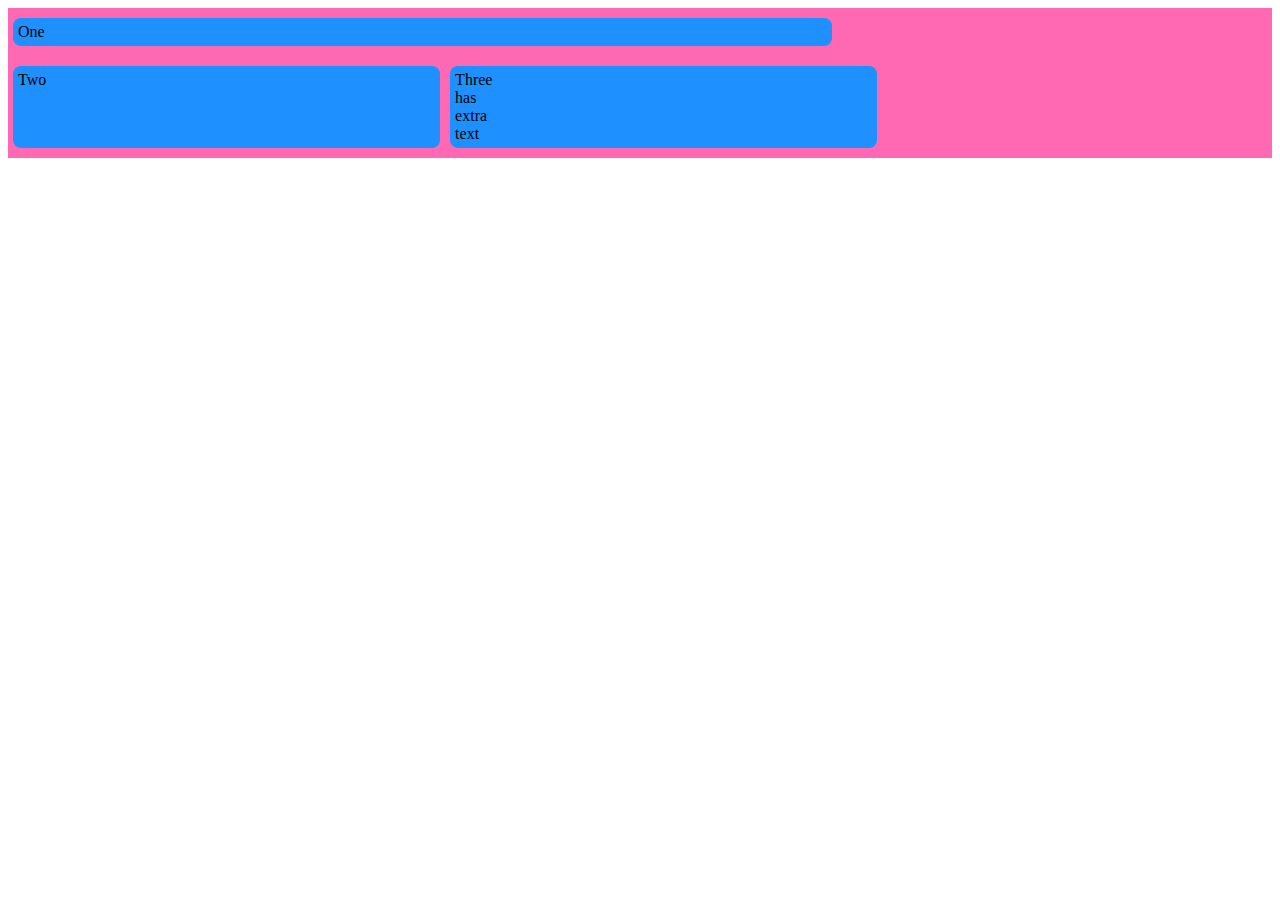
<file: ejercicio2.html>
<!DOCTYPE html>
<html lang="en">

<head>
    <meta charset="UTF-8">
    <title>Ejercicio 2 - Guía 3</title>
    <link rel="stylesheet" href="ejercicio2.css">
</head>
<body>
 <div class="box">
   <div>One</div>
   <div>Two</div>
   <div>Three
    <br>has
    <br>extra
    <br>text
    </div>
 </div>
</body>

</html>
</file>
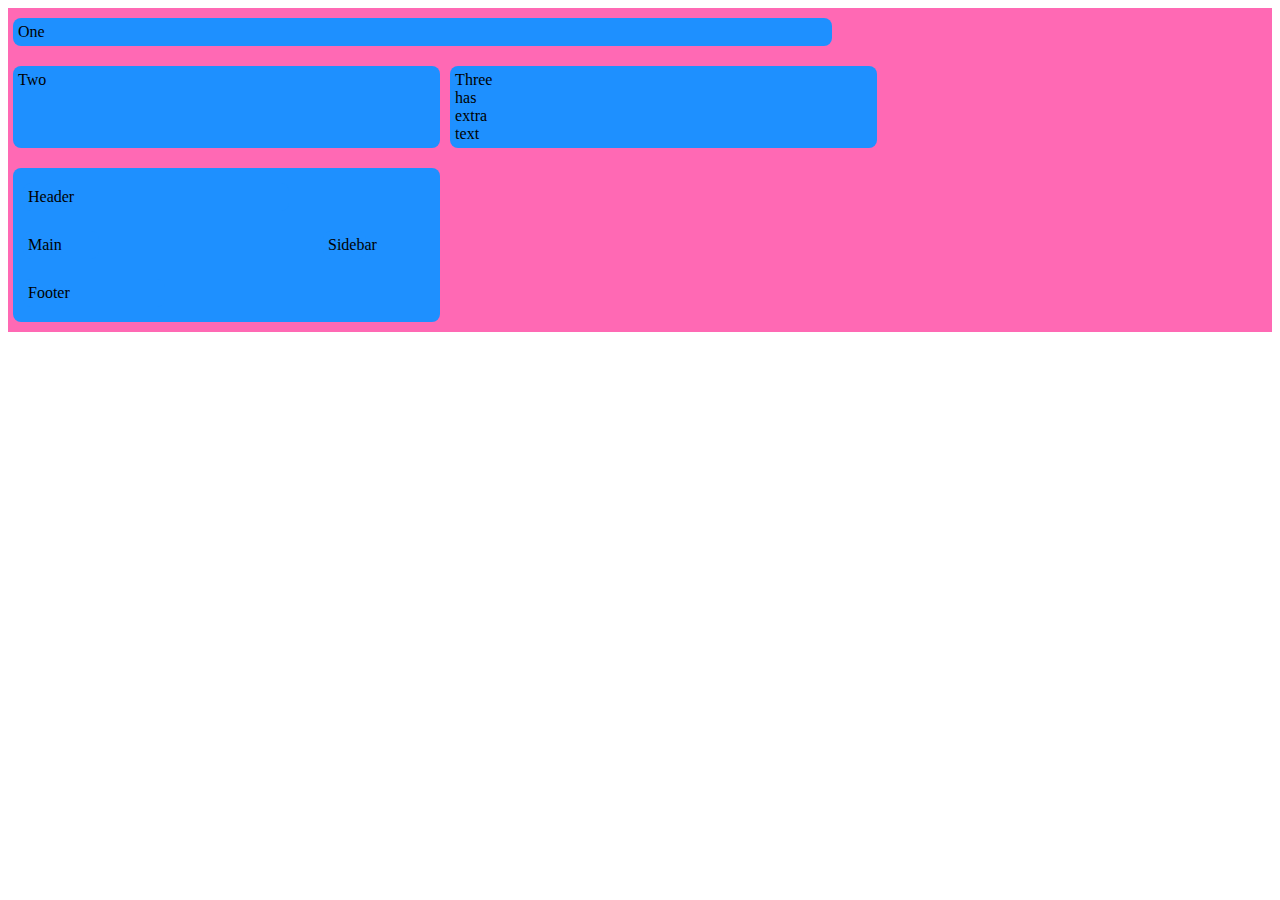
<file: ejercicio3.html>
<!DOCTYPE html>
<html lang="en">

<head>
    <meta charset="UTF-8">
    <title>Ejercicio 3 - Guía 3</title>
    <link rel="stylesheet" href="ejercicio3.css">
</head>
<body>
 <div class="box">
   <div>One</div>
   <div>Two</div>
   <div>Three
    <br>has
    <br>extra
    <br>text
    </div>
  <div class="container">
    <div class="item-a">Header</div>
    <div class="item-b">Main</div>
    <div class="item-c">Sidebar</div>
    <div class="item-d">Footer</div>
   </div>
</body>

</html>
</file>
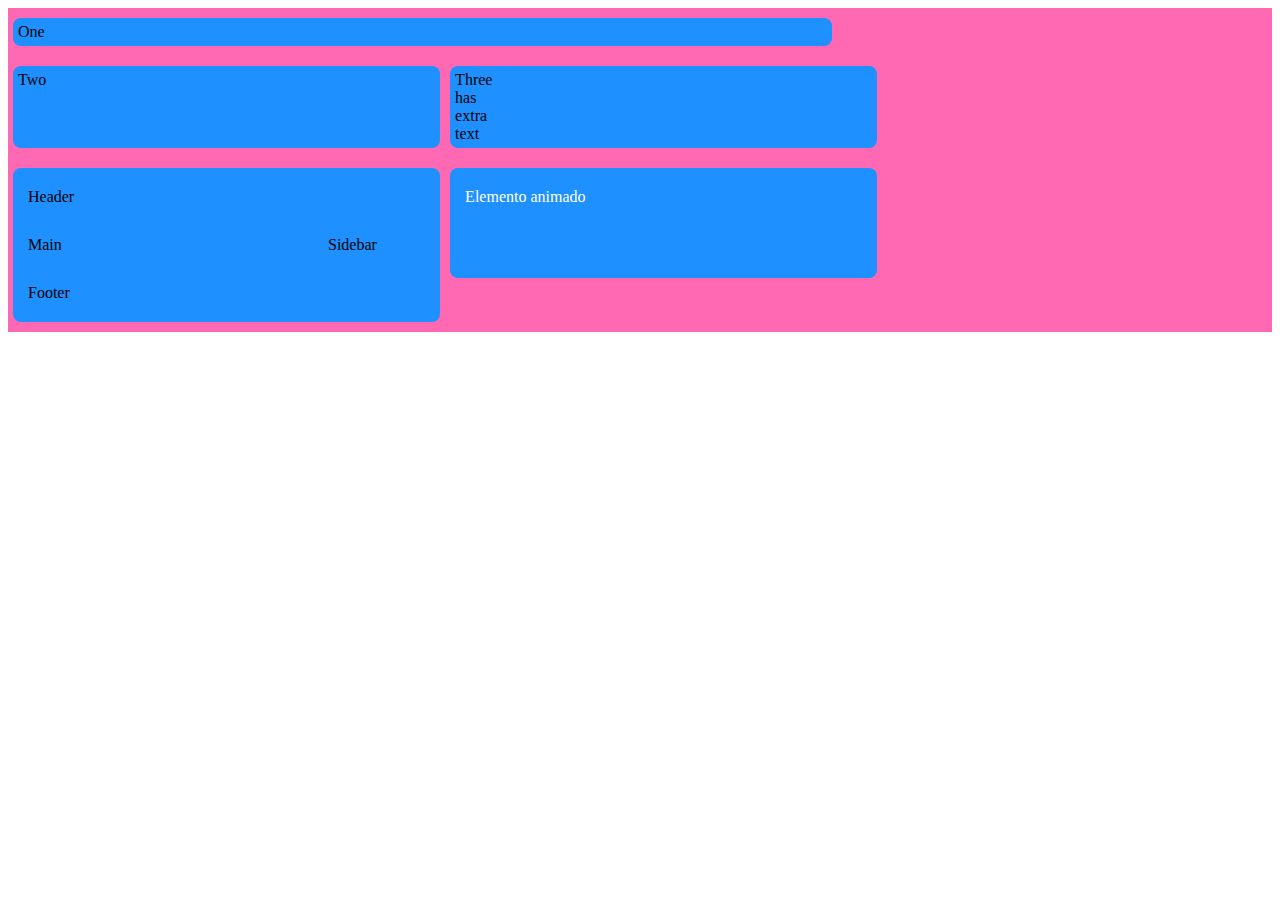
<file: ejercicio4.html>
<!DOCTYPE html>
<html lang="en">

<head>
    <meta charset="UTF-8">
    <title>Ejercicio 4 - Guía 3</title>
    <link rel="stylesheet" href="ejercicio4.css">
</head>
<body>
 <div class="box">
   <div>One</div>
   <div>Two</div>
   <div>Three
    <br>has
    <br>extra
    <br>text
    </div>
  <div class="container">
    <div class="item-a">Header</div>
    <div class="item-b">Main</div>
    <div class="item-c">Sidebar</div>
    <div class="item-d">Footer</div>
   </div>
   <div class="my-element">
    <div class="my-element-animate">
      Elemento animado
    </div>
   </div>
</body>

</html>
</file>
<file: ejercicio2.css>
:root {
    --blue: #1e90ff;
    --white: #ffffff;
    --pink: #ff69b4;
}

.box {
    display: flex;
    background-color: var(--pink);
    flex-direction: row;
    flex-wrap: wrap;
}

.box div {
    margin: 10px 5px;
    border-radius: 8px;
    padding: 5px;
    background-color: var(--blue);
    width: 33%;
}

.box div:first-child {
    width: 64%;
}
</file>
<file: ejercicio3.css>
:root {
    --blue: #1e90ff;
    --white: #ffffff;
    --pink: #ff69b4;
    --green: #32cd32;
}

.box {
    display: flex;
    background-color: var(--pink);
    flex-direction: row;
    flex-wrap: wrap;
}

.box div {
    margin: 10px 5px;
    border-radius: 8px;
    padding: 5px;
    background-color: var(--blue);
    width: 33%;
}

.box div:first-child {
    width: 64%;
}

.item-a {
    grid-area: header;
    background-color: var(--blue);
}

.item-b {
    grid-area: main;
    background-color: var(--pink);
}

.item-c {
    grid-area: sidebar;
    background-color: var(--blue);
}

.item-d {
    grid-area: footer;
    background-color: var(--green);
}

.container {
    display: grid;
    grid-template-columns: 100px 100px 100px 100px;
    grid-template-rows: auto;
    grid-template-areas:
        "header header header header"
        "main main . sidebar"
        "footer footer footer footer";
}
</file>
<file: ejercicio4.css>
:root {
    --blue: #1e90ff;
    --white: #ffffff;
    --pink: #ff69b4;
    --green: #32cd32;
}

.box {
    display: flex;
    background-color: var(--pink);
    flex-direction: row;
    flex-wrap: wrap;
}

.box div {
    margin: 10px 5px;
    border-radius: 8px;
    padding: 5px;
    background-color: var(--blue);
    width: 33%;
}

.box div:first-child {
    width: 64%;
}

.item-a {
    grid-area: header;
    background-color: var(--blue);
}

.item-b {
    grid-area: main;
    background-color: var(--pink);
}

.item-c {
    grid-area: sidebar;
    background-color: var(--blue);
}

.item-d {
    grid-area: footer;
    background-color: var(--green);
}

.container {
    display: grid;
    grid-template-columns: 100px 100px 100px 100px;
    grid-template-rows: auto;
    grid-template-areas:
        "header header header header"
        "main main . sidebar"
        "footer footer footer footer";
}

.my-element {
  height: 100px;
  background-color: var(--pink);
  color:  var(--white)
}

.my-element-animate {
  width: 30%;
  height: 50px;
  background-color: var(--blue);
  animation: slideIn 3s ease-in-out;
}

@keyframes slideIn {
  0% {
    transform: translateX(-100%);
    opacity: 0;
  }
  100% {
    transform: translateX(0);
    opacity: 1;
  }
}
</file>
